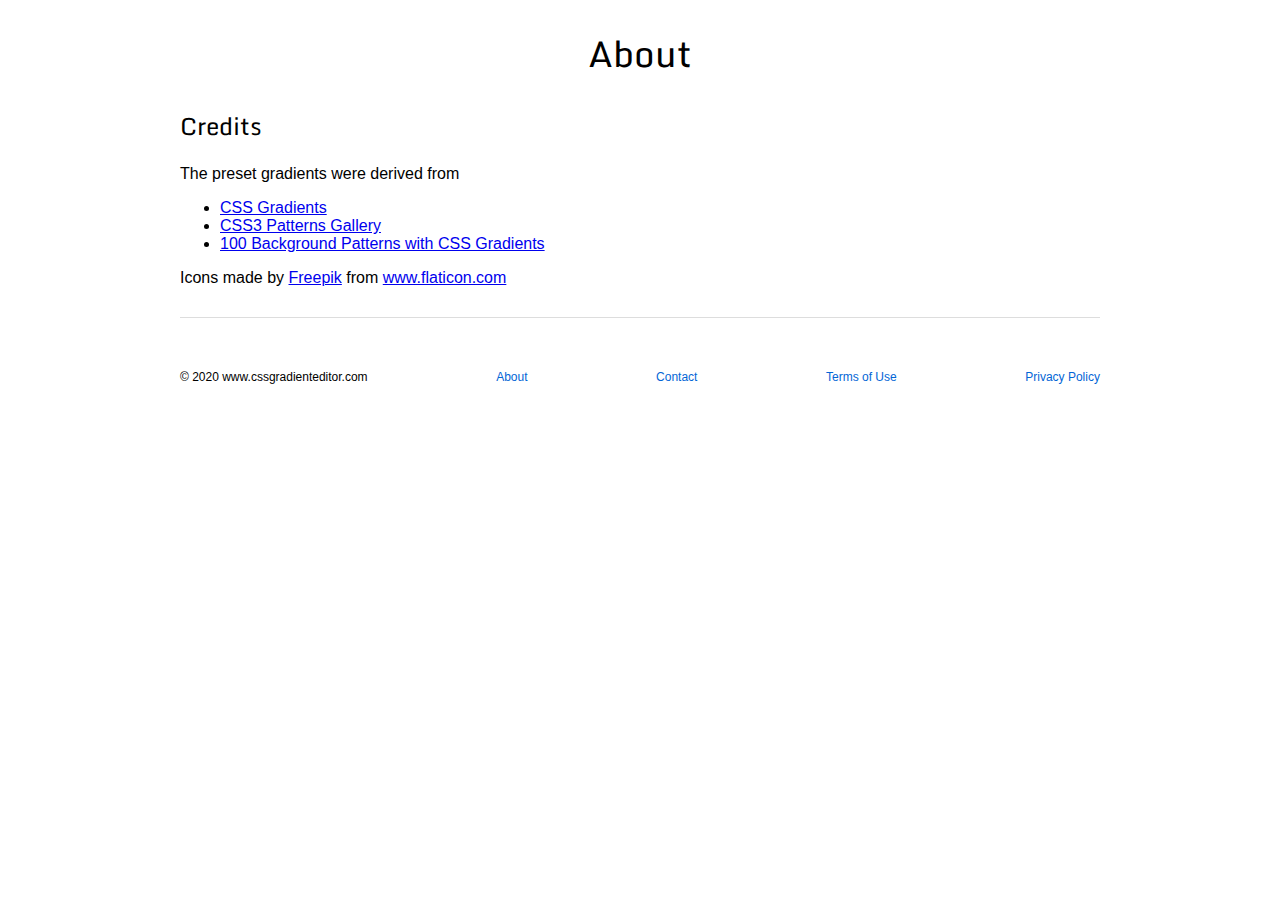
<file: about.html>
<!DOCTYPE html>
<html lang="en">

<head>
    <meta charset="UTF-8">
    <meta http-equiv="X-UA-Compatible" content="IE=edge">
    <meta name="viewport" content="width=device-width, initial-scale=1.0">
    <meta name="description" content="About CSS Gradient Editor">
    <title>About</title>
    <link href="https://fonts.googleapis.com/css2?family=Monda&display=swap" rel="stylesheet">
    <link rel="stylesheet" href="./default.css">
    <link rel="icon" type="image/png" href="./favicon.png" sizes="16x16">
    <!-- Global site tag (gtag.js) - Google Analytics -->
    <script async src="https://www.googletagmanager.com/gtag/js?id=G-E7JQ203MT8"></script>
    <script>
        window.dataLayer = window.dataLayer || [];

        function gtag() {
            dataLayer.push(arguments);
        }
        gtag('js', new Date());

        gtag('config', 'G-E7JQ203MT8');
    </script>
</head>

<body>
    <h1>About</h1>
    <div class="content">

        <h2>Credits</h2>
        <p>The preset gradients were derived from </p>
        <ul>
            <li><a href="http://standardista.com/cssgradients/" target="_blank">CSS Gradients</a></li>
            <li><a href="https://projects.verou.me/css3patterns/" target="_blank">CSS3 Patterns Gallery</a></li>
            <li><a href="https://dev.to/poulamic/100-background-patterns-with-css-gradients-ohe">100 Background Patterns with CSS Gradients</a></li>
        </ul>
        <div>Icons made by <a href="https://www.freepik.com" title="Freepik">Freepik</a> from <a href="https://www.flaticon.com/" title="Flaticon">www.flaticon.com</a></div>
    </div>
    <footer>
        <ul>
            <li id="copy-right"> &copy; 2020 www.cssgradienteditor.com</li>
            <li><a href="./about">About</a> </li>
            <li><a href="./contact">Contact</a></li>
            <li><a href="./terms">Terms of Use</a></li>
            <li><a href="./privacy">Privacy Policy</a></li>
        </ul>
    </footer>

</body>

</html>
</file>
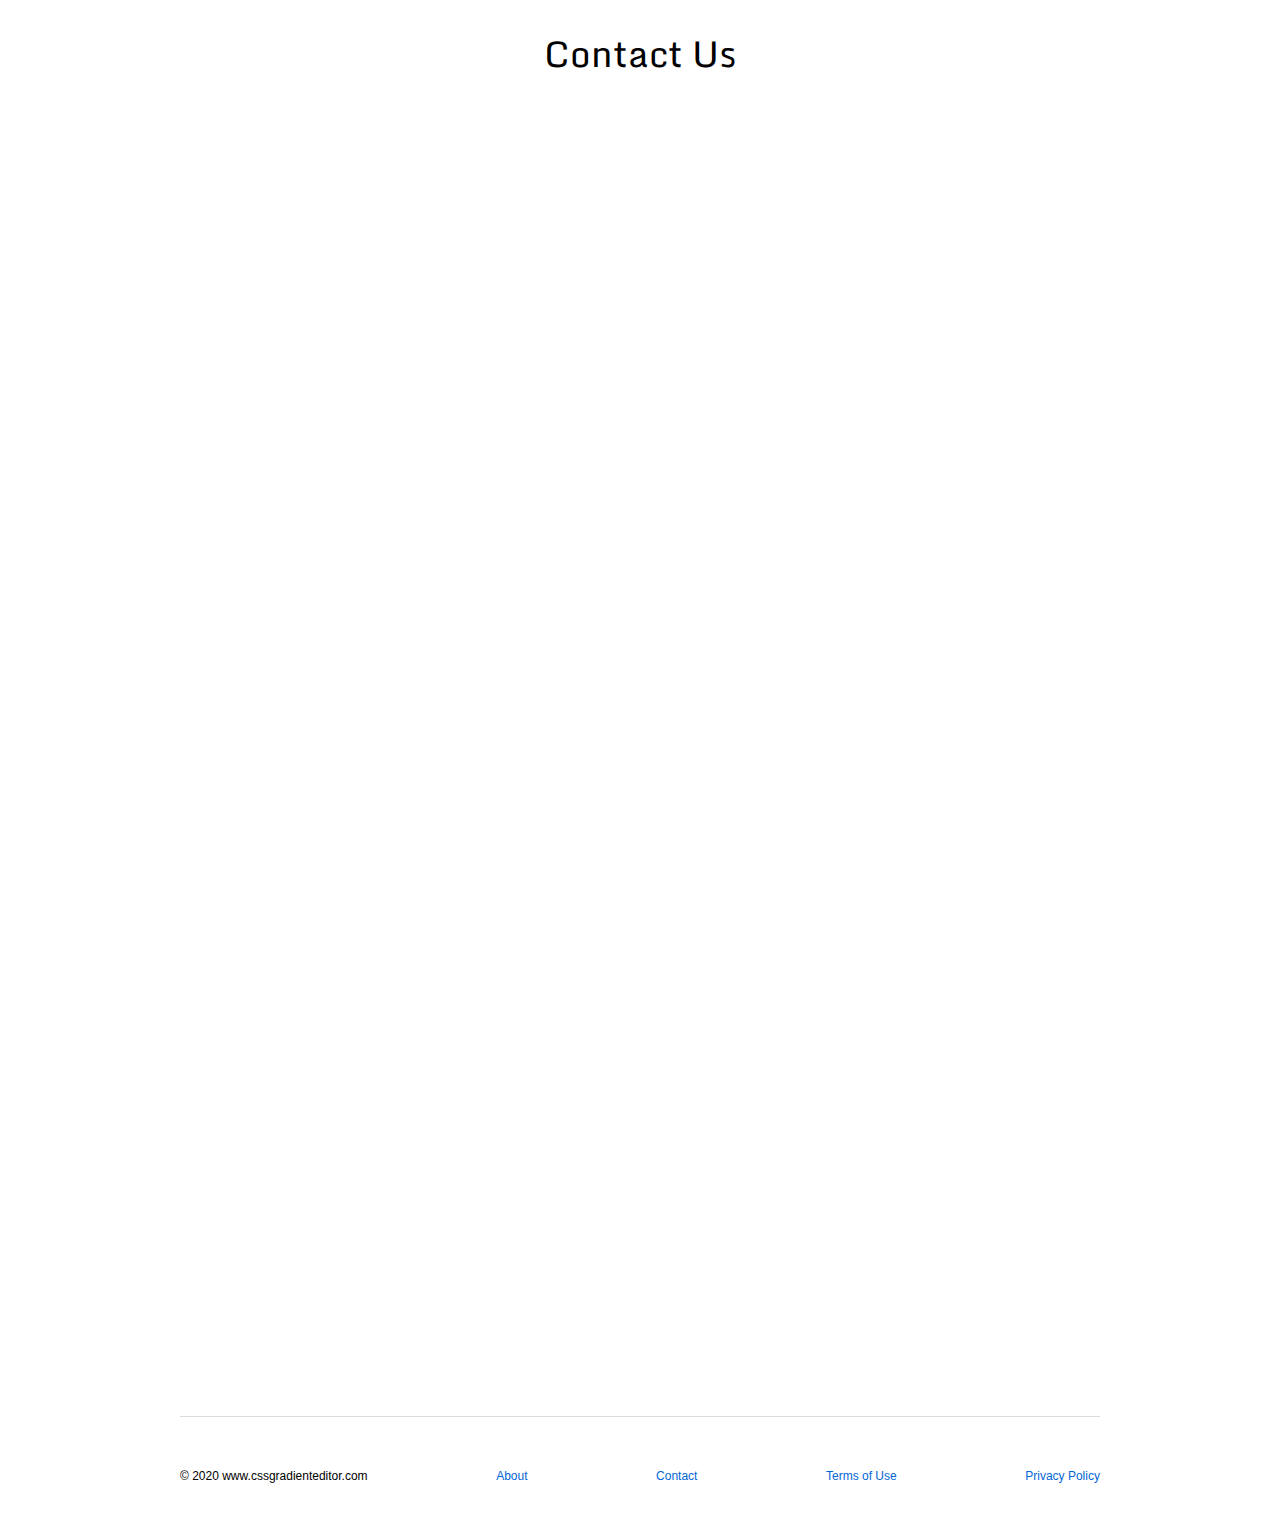
<file: contact.html>
<!DOCTYPE html>
<html lang="en">

<head>
    <meta charset="UTF-8">
    <meta http-equiv="X-UA-Compatible" content="IE=edge">
    <meta name="viewport" content="width=device-width, initial-scale=1.0">
    <meta name="description" content="Contact CSS Gradient Editor">
    <title>Contact Us</title>
    <link href="https://fonts.googleapis.com/css2?family=Monda&display=swap" rel="stylesheet">
    <link rel="stylesheet" href="./default.css">
    <link rel="icon" type="image/png" href="./favicon.png" sizes="16x16">
    <!-- Global site tag (gtag.js) - Google Analytics -->
    <script async src="https://www.googletagmanager.com/gtag/js?id=G-E7JQ203MT8"></script>
    <script>
        window.dataLayer = window.dataLayer || [];

        function gtag() {
            dataLayer.push(arguments);
        }
        gtag('js', new Date());

        gtag('config', 'G-E7JQ203MT8');
    </script>

</head>
<style type="text/css">
    body {
        margin: 0;
        font-family: 'Droid Sans', sans-serif;
    }
    
    h1 {
        text-align: center;
        font-size: 36px;
    }
    
    h1,
    h2,
    h3,
    h4,
    h5,
    h6 {
        font-family: Monda;
        font-weight: normal;
    }
    
    input {
        width: 300px;
        height: 30px;
        float: left;
    }
    
    form div {
        width: 600px;
        margin-bottom: 30px;
        overflow: auto;
    }
    
    textarea {
        width: 500px;
        height: 160px;
        float: left;
    }
    
    .btn-link-1 {
        height: 37px;
        line-height: 36px;
        text-align: center;
        border: 0;
        border-radius: 2px;
        background-color: #4288CC;
        color: #FFF;
        margin-top: 10px;
        cursor: pointer;
    }
    
    .c {
        float: left;
        width: 100px;
    }
</style>

<body>
    <h1>Contact Us</h1>

    <div style="display: flex; justify-content: center;">
        <iframe style="height: 1280px;" src="https://docs.google.com/forms/d/e/1FAIpQLSfNZ2mlm6Oj0Mo74hvXhSVK4THoZmY5u1KulwPCu-Gtae7IdA/viewform?embedded=true" width="640" height="1055" frameborder="0" marginheight="0" marginwidth="0">Loading…</iframe>

    </div>

    <footer>
        <ul>
            <li id="copy-right"> &copy; 2020 www.cssgradienteditor.com</li>
            <li><a href="./about">About</a> </li>
            <li><a href="./contact">Contact</a></li>
            <li><a href="./terms">Terms of Use</a></li>
            <li><a href="./privacy">Privacy Policy</a></li>
        </ul>
    </footer>
</body>

</html>
</file>
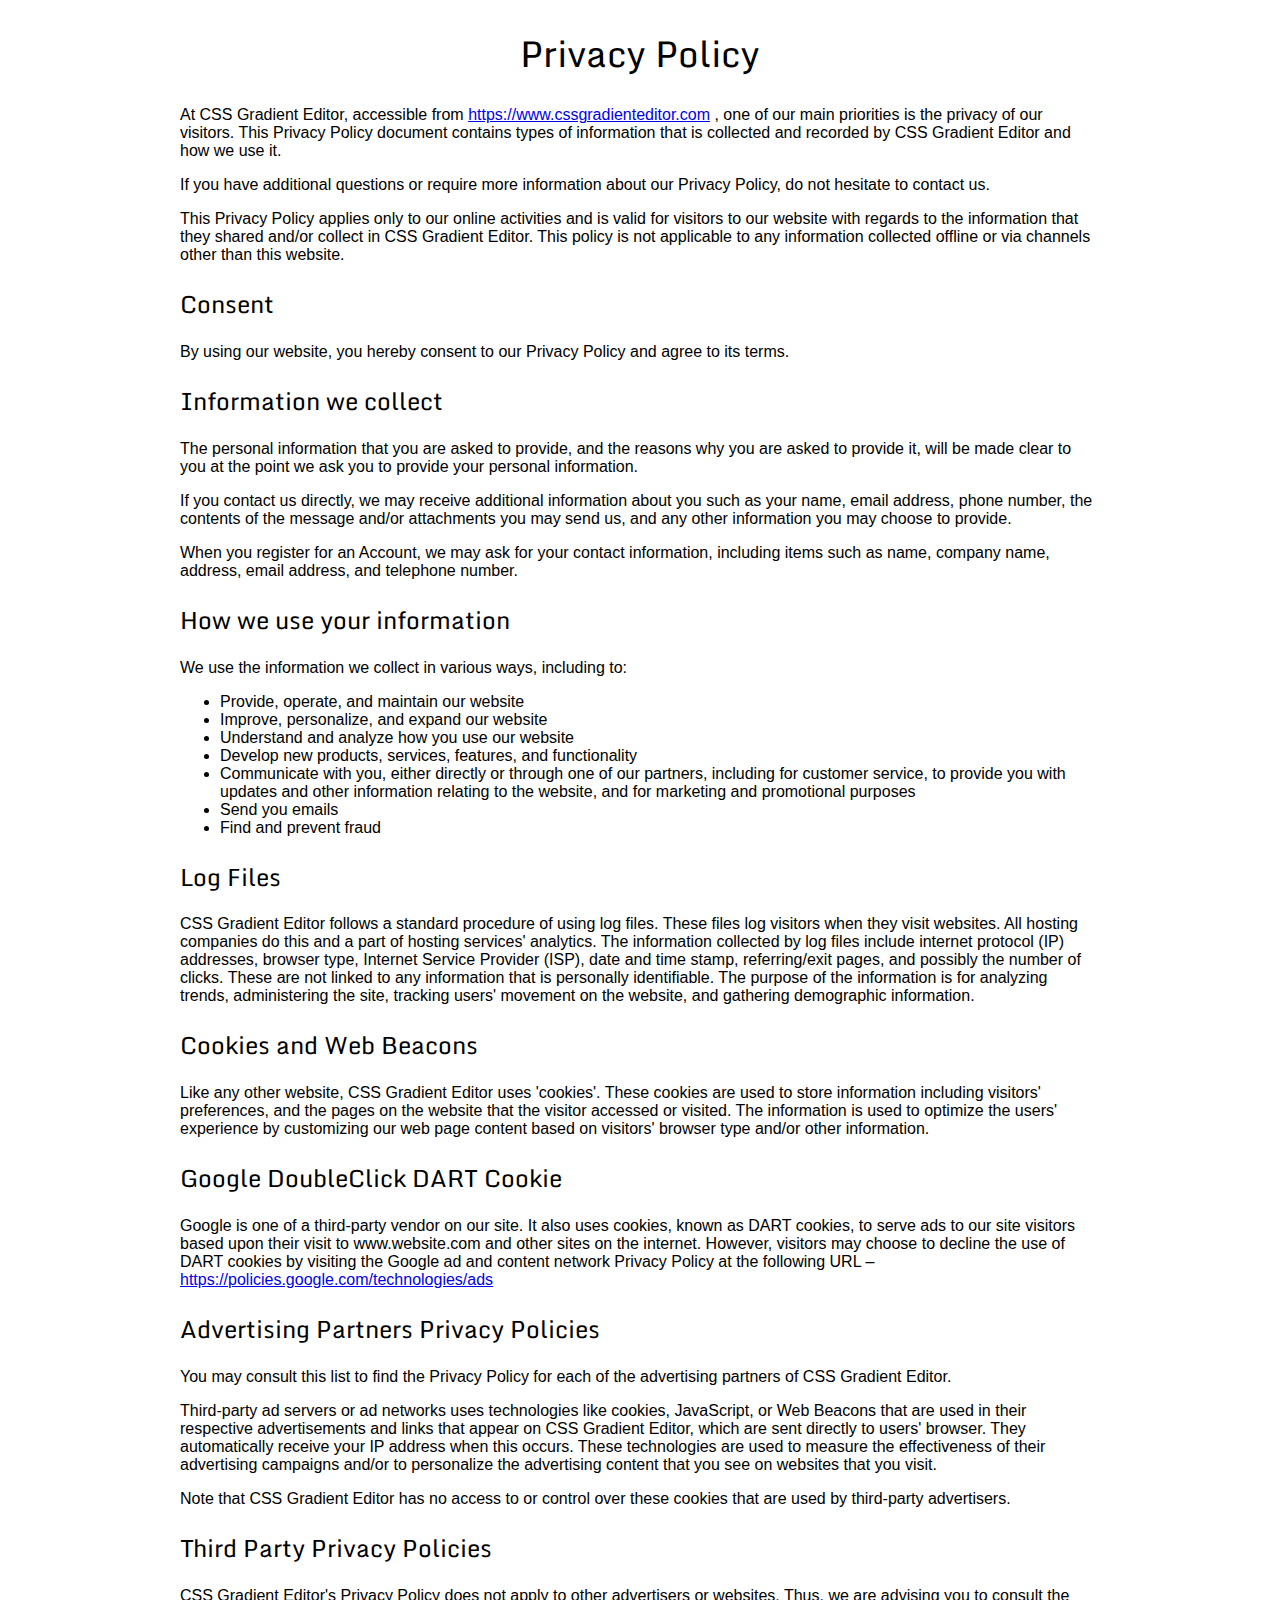
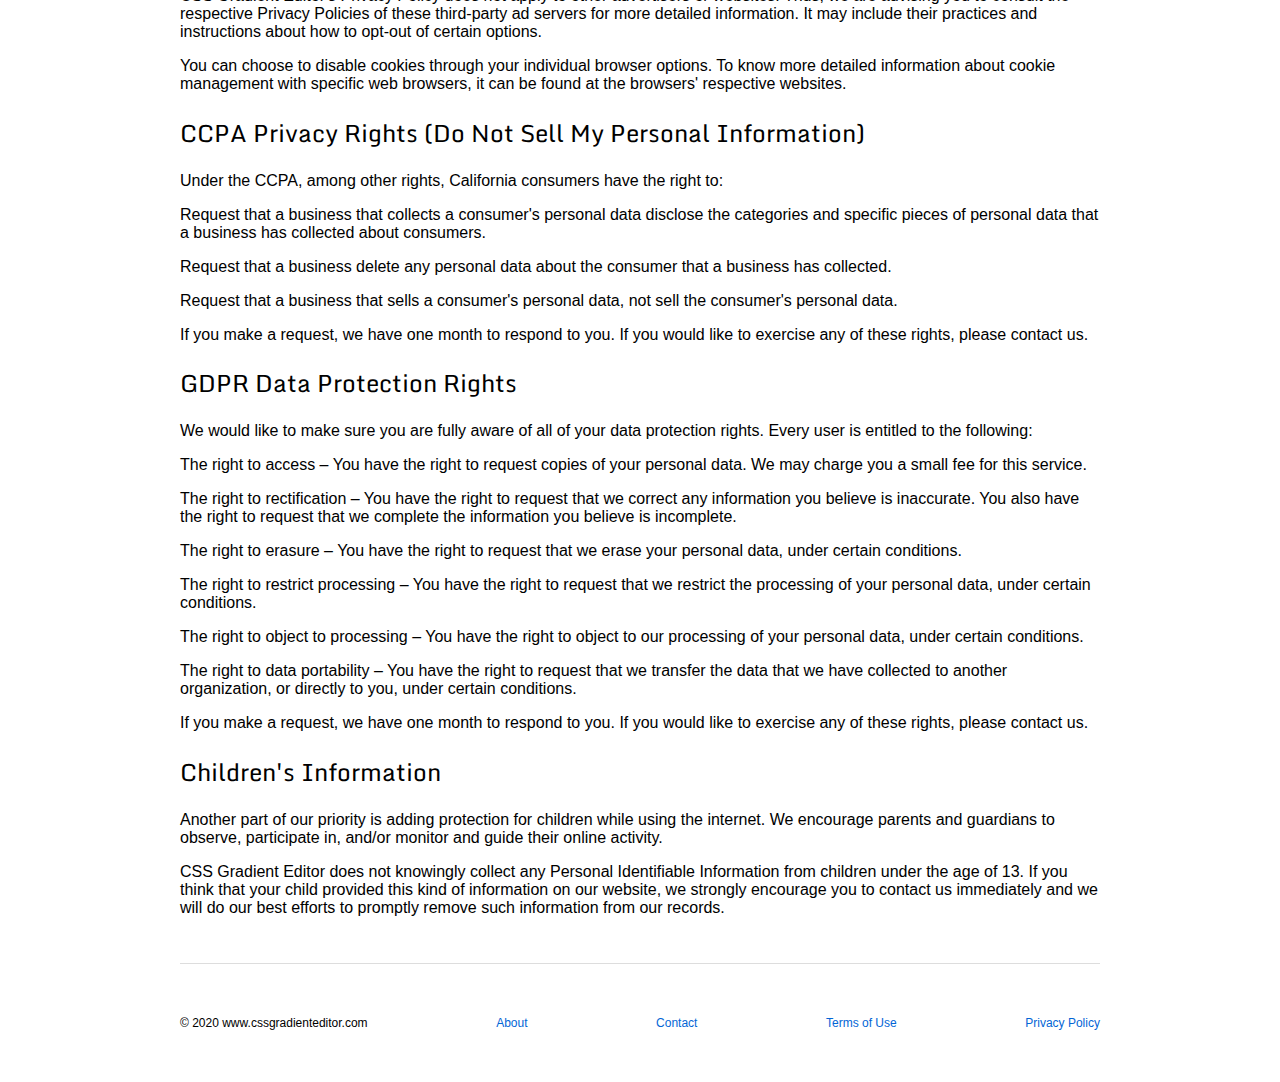
<file: privacy.html>
<!DOCTYPE html>
<html lang="en">

<head>
    <meta charset="UTF-8">
    <meta http-equiv="X-UA-Compatible" content="IE=edge">
    <meta name="viewport" content="width=device-width, initial-scale=1.0">
    <meta name="description" content="Privacy Policy for CSS Gradient Editor usage">
    <title>Privacy Policy</title>
    <link href="https://fonts.googleapis.com/css2?family=Monda&display=swap" rel="stylesheet">
    <link rel="stylesheet" href="./default.css">
    <link rel="icon" type="image/png" href="./favicon.png" sizes="16x16">
    <!-- Global site tag (gtag.js) - Google Analytics -->
    <script async src="https://www.googletagmanager.com/gtag/js?id=G-E7JQ203MT8"></script>
    <script>
        window.dataLayer = window.dataLayer || [];

        function gtag() {
            dataLayer.push(arguments);
        }
        gtag('js', new Date());

        gtag('config', 'G-E7JQ203MT8');
    </script>

</head>

<body>

    <h1>Privacy Policy</h1>
    <div class="content">

        <p>At CSS Gradient Editor, accessible from <a href="./">https://www.cssgradienteditor.com</a> , one of our main priorities is the privacy of our visitors. This Privacy Policy document contains types of information that is collected and recorded by
            CSS Gradient Editor and how we use it.</p>

        <p>If you have additional questions or require more information about our Privacy Policy, do not hesitate to contact us.</p>

        <p>This Privacy Policy applies only to our online activities and is valid for visitors to our website with regards to the information that they shared and/or collect in CSS Gradient Editor. This policy is not applicable to any information collected
            offline or via channels other than this website.

            <h2>Consent</h2>

            <p>By using our website, you hereby consent to our Privacy Policy and agree to its terms.</p>

            <h2>Information we collect</h2>

            <p>The personal information that you are asked to provide, and the reasons why you are asked to provide it, will be made clear to you at the point we ask you to provide your personal information.</p>
            <p>If you contact us directly, we may receive additional information about you such as your name, email address, phone number, the contents of the message and/or attachments you may send us, and any other information you may choose to provide.</p>
            <p>When you register for an Account, we may ask for your contact information, including items such as name, company name, address, email address, and telephone number.</p>

            <h2>How we use your information</h2>

            <p>We use the information we collect in various ways, including to:</p>

            <ul>
                <li>Provide, operate, and maintain our website</li>
                <li>Improve, personalize, and expand our website</li>
                <li>Understand and analyze how you use our website</li>
                <li>Develop new products, services, features, and functionality</li>
                <li>Communicate with you, either directly or through one of our partners, including for customer service, to provide you with updates and other information relating to the website, and for marketing and promotional purposes</li>
                <li>Send you emails</li>
                <li>Find and prevent fraud</li>
            </ul>

            <h2>Log Files</h2>

            <p>CSS Gradient Editor follows a standard procedure of using log files. These files log visitors when they visit websites. All hosting companies do this and a part of hosting services' analytics. The information collected by log files include
                internet protocol (IP) addresses, browser type, Internet Service Provider (ISP), date and time stamp, referring/exit pages, and possibly the number of clicks. These are not linked to any information that is personally identifiable. The
                purpose of the information is for analyzing trends, administering the site, tracking users' movement on the website, and gathering demographic information.</p>

            <h2>Cookies and Web Beacons</h2>

            <p>Like any other website, CSS Gradient Editor uses 'cookies'. These cookies are used to store information including visitors' preferences, and the pages on the website that the visitor accessed or visited. The information is used to optimize
                the users' experience by customizing our web page content based on visitors' browser type and/or other information.</p>

            <h2>Google DoubleClick DART Cookie</h2>

            <p>Google is one of a third-party vendor on our site. It also uses cookies, known as DART cookies, to serve ads to our site visitors based upon their visit to www.website.com and other sites on the internet. However, visitors may choose to decline
                the use of DART cookies by visiting the Google ad and content network Privacy Policy at the following URL – <a href="https://policies.google.com/technologies/ads">https://policies.google.com/technologies/ads</a></p>


            <h2>Advertising Partners Privacy Policies</h2>

            <P>You may consult this list to find the Privacy Policy for each of the advertising partners of CSS Gradient Editor.
            </p>

            <p>Third-party ad servers or ad networks uses technologies like cookies, JavaScript, or Web Beacons that are used in their respective advertisements and links that appear on CSS Gradient Editor, which are sent directly to users' browser. They
                automatically receive your IP address when this occurs. These technologies are used to measure the effectiveness of their advertising campaigns and/or to personalize the advertising content that you see on websites that you visit.</p>

            <p>Note that CSS Gradient Editor has no access to or control over these cookies that are used by third-party advertisers.
            </p>

            <h2>Third Party Privacy Policies</h2>

            <p>CSS Gradient Editor's Privacy Policy does not apply to other advertisers or websites. Thus, we are advising you to consult the respective Privacy Policies of these third-party ad servers for more detailed information. It may include their
                practices and instructions about how to opt-out of certain options. </p>

            <p>You can choose to disable cookies through your individual browser options. To know more detailed information about cookie management with specific web browsers, it can be found at the browsers' respective websites.
            </p>

            <h2>CCPA Privacy Rights (Do Not Sell My Personal Information)</h2>

            <p>Under the CCPA, among other rights, California consumers have the right to:</p>
            <p>Request that a business that collects a consumer's personal data disclose the categories and specific pieces of personal data that a business has collected about consumers.</p>
            <p>Request that a business delete any personal data about the consumer that a business has collected.</p>
            <p>Request that a business that sells a consumer's personal data, not sell the consumer's personal data.</p>
            <p>If you make a request, we have one month to respond to you. If you would like to exercise any of these rights, please contact us.</p>

            <h2>GDPR Data Protection Rights</h2>

            <p>We would like to make sure you are fully aware of all of your data protection rights. Every user is entitled to the following:</p>
            <p>The right to access – You have the right to request copies of your personal data. We may charge you a small fee for this service.</p>
            <p>The right to rectification – You have the right to request that we correct any information you believe is inaccurate. You also have the right to request that we complete the information you believe is incomplete.
            </p>
            <p>The right to erasure – You have the right to request that we erase your personal data, under certain conditions.
            </p>
            <p>The right to restrict processing – You have the right to request that we restrict the processing of your personal data, under certain conditions.</p>
            <p>The right to object to processing – You have the right to object to our processing of your personal data, under certain conditions.</p>
            <p>The right to data portability – You have the right to request that we transfer the data that we have collected to another organization, or directly to you, under certain conditions.</p>
            <p>If you make a request, we have one month to respond to you. If you would like to exercise any of these rights, please contact us.</p>

            <h2>Children's Information</h2>

            <p>Another part of our priority is adding protection for children while using the internet. We encourage parents and guardians to observe, participate in, and/or monitor and guide their online activity.</p>

            <p>CSS Gradient Editor does not knowingly collect any Personal Identifiable Information from children under the age of 13. If you think that your child provided this kind of information on our website, we strongly encourage you to contact us
                immediately and we will do our best efforts to promptly remove such information from our records.</p>

    </div>
    <footer>
        <ul>
            <li id="copy-right"> &copy; 2020 www.cssgradienteditor.com</li>
            <li><a href="./about">About</a> </li>
            <li><a href="./contact">Contact</a></li>
            <li><a href="./terms">Terms of Use</a></li>
            <li><a href="./privacy">Privacy Policy</a></li>
        </ul>
    </footer>
</body>

</html>
</file>
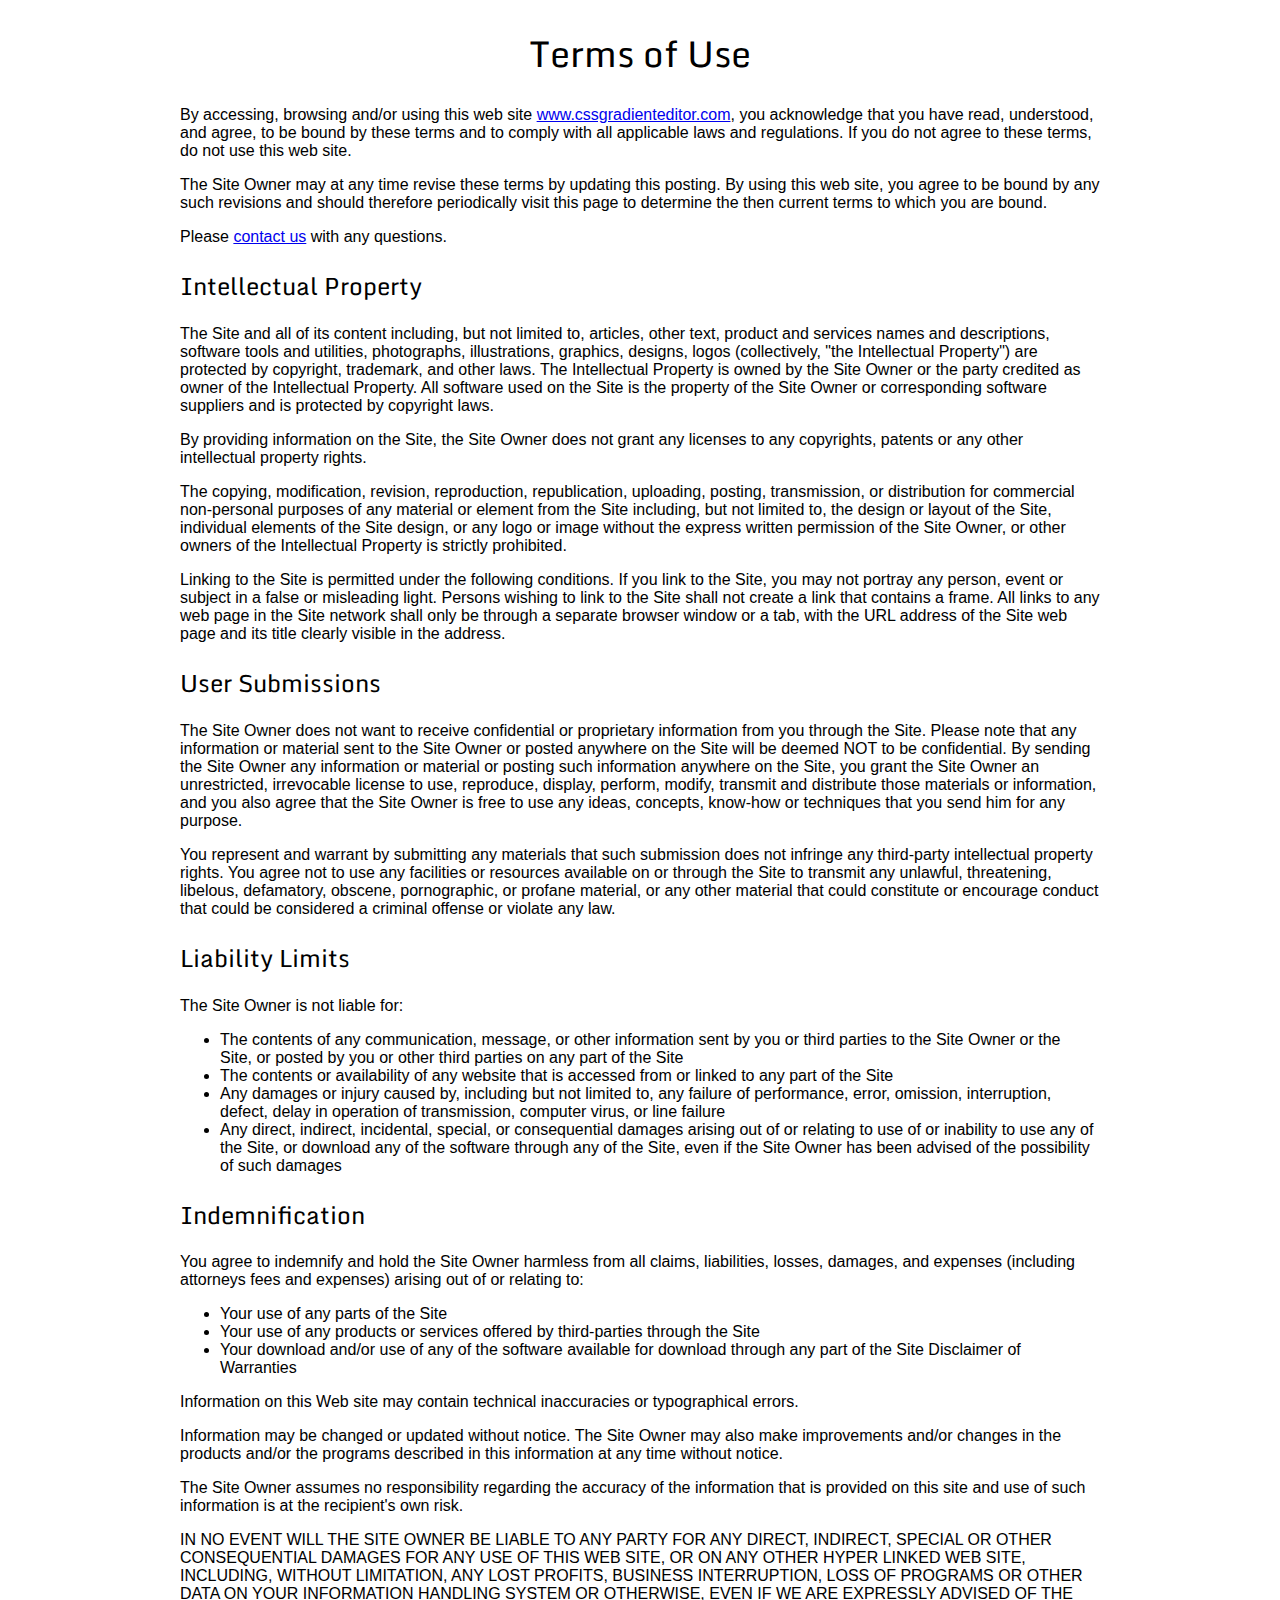
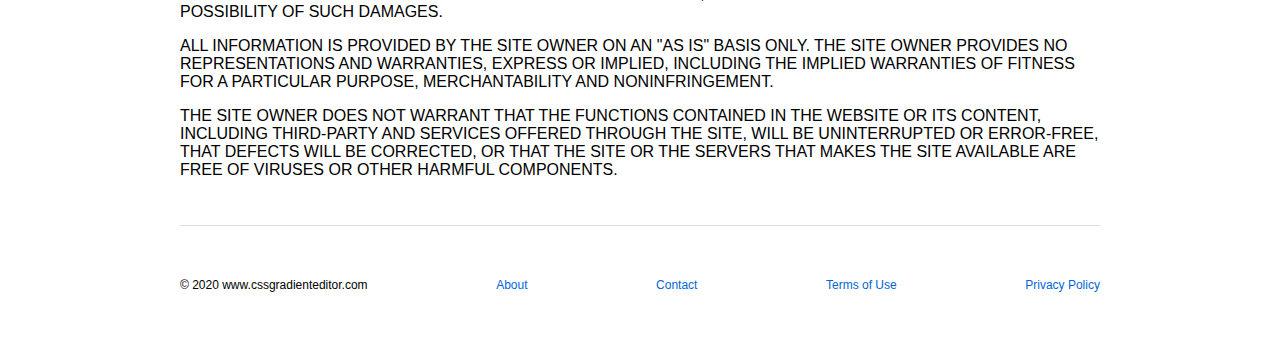
<file: terms.html>
<!DOCTYPE html>
<html lang="en">

<head>
    <meta charset="UTF-8">
    <meta http-equiv="X-UA-Compatible" content="IE=edge">
    <meta name="viewport" content="width=device-width, initial-scale=1.0">
    <link rel="canonical" href="https://cssgradienteditor.com/terms">
    <meta name="description" content="Terms of Use for CSS Gradient Editor usage">
    <title>Terms Of Use</title>
    <link href="https://fonts.googleapis.com/css2?family=Monda&display=swap" rel="stylesheet">
    <link rel="stylesheet" href="./default.css">
    <link rel="icon" type="image/png" href="./favicon.png" sizes="16x16">
    <!-- Global site tag (gtag.js) - Google Analytics -->
    <script async src="https://www.googletagmanager.com/gtag/js?id=G-E7JQ203MT8"></script>
    <script>
        window.dataLayer = window.dataLayer || [];

        function gtag() {
            dataLayer.push(arguments);
        }
        gtag('js', new Date());

        gtag('config', 'G-E7JQ203MT8');
    </script>

</head>

<body>


    <h1>Terms of Use</h1>
    <div class="content">
        <p>By accessing, browsing and/or using this web site <a href="./">www.cssgradienteditor.com</a>, you acknowledge that you have read, understood, and agree, to be bound by these terms and to comply with all applicable laws and regulations. If you
            do not agree to these terms, do not use this web site.
        </p>

        <p>The Site Owner may at any time revise these terms by updating this posting. By using this web site, you agree to be bound by any such revisions and should therefore periodically visit this page to determine the then current terms to which you
            are bound.
        </p>

        Please <a href="./contact.html">contact us</a> with any questions.

        <h2>Intellectual Property
        </h2>
        <p>The Site and all of its content including, but not limited to, articles, other text, product and services names and descriptions, software tools and utilities, photographs, illustrations, graphics, designs, logos (collectively, "the Intellectual
            Property") are protected by copyright, trademark, and other laws. The Intellectual Property is owned by the Site Owner or the party credited as owner of the Intellectual Property. All software used on the Site is the property of the Site Owner
            or corresponding software suppliers and is protected by copyright laws.
        </p>
        <p>By providing information on the Site, the Site Owner does not grant any licenses to any copyrights, patents or any other intellectual property rights.</p>

        <p>The copying, modification, revision, reproduction, republication, uploading, posting, transmission, or distribution for commercial non-personal purposes of any material or element from the Site including, but not limited to, the design or layout
            of the Site, individual elements of the Site design, or any logo or image without the express written permission of the Site Owner, or other owners of the Intellectual Property is strictly prohibited.
        </p>
        <p>Linking to the Site is permitted under the following conditions. If you link to the Site, you may not portray any person, event or subject in a false or misleading light. Persons wishing to link to the Site shall not create a link that contains
            a frame. All links to any web page in the Site network shall only be through a separate browser window or a tab, with the URL address of the Site web page and its title clearly visible in the address.
        </p>
        <h2>User Submissions
        </h2>
        <p>The Site Owner does not want to receive confidential or proprietary information from you through the Site. Please note that any information or material sent to the Site Owner or posted anywhere on the Site will be deemed NOT to be confidential.
            By sending the Site Owner any information or material or posting such information anywhere on the Site, you grant the Site Owner an unrestricted, irrevocable license to use, reproduce, display, perform, modify, transmit and distribute those
            materials or information, and you also agree that the Site Owner is free to use any ideas, concepts, know-how or techniques that you send him for any purpose.
        </p>
        <p>You represent and warrant by submitting any materials that such submission does not infringe any third-party intellectual property rights. You agree not to use any facilities or resources available on or through the Site to transmit any unlawful,
            threatening, libelous, defamatory, obscene, pornographic, or profane material, or any other material that could constitute or encourage conduct that could be considered a criminal offense or violate any law.
        </p>
        <h2>Liability Limits
        </h2> The Site Owner is not liable for:

        <ul>
            <li>The contents of any communication, message, or other information sent by you or third parties to the Site Owner or the
            </li> Site, or posted by you or other third parties on any part of the Site
            <li>The contents or availability of any website that is accessed from or linked to any part of the Site
            </li>
            <li>Any damages or injury caused by, including but not limited to, any failure of performance, error, omission, interruption, defect, delay in operation of transmission, computer virus, or line failure</li>
            <li>Any direct, indirect, incidental, special, or consequential damages arising out of or relating to use of or inability to use any of the Site, or download any of the software through any of the Site, even if the Site Owner has been advised
                of the possibility of such damages</li>
        </ul>
        <h2>Indemnification
        </h2> You agree to indemnify and hold the Site Owner harmless from all claims, liabilities, losses, damages, and expenses (including attorneys fees and expenses) arising out of or relating to:
        <ul>
            <li>Your use of any parts of the Site</li>
            <li>Your use of any products or services offered by third-parties through the Site</li>
            <li>Your download and/or use of any of the software available for download through any part of the Site Disclaimer of Warranties</li>
        </ul>
        <p>Information on this Web site may contain technical inaccuracies or typographical errors.
        </p>
        <p>Information may be changed or updated without notice. The Site Owner may also make improvements and/or changes in the products and/or the programs described in this information at any time without notice.
        </p>
        <p>The Site Owner assumes no responsibility regarding the accuracy of the information that is provided on this site and use of such information is at the recipient's own risk.
        </p>
        <p>IN NO EVENT WILL THE SITE OWNER BE LIABLE TO ANY PARTY FOR ANY DIRECT, INDIRECT, SPECIAL OR OTHER CONSEQUENTIAL DAMAGES FOR ANY USE OF THIS WEB SITE, OR ON ANY OTHER HYPER LINKED WEB SITE, INCLUDING, WITHOUT LIMITATION, ANY LOST PROFITS, BUSINESS
            INTERRUPTION, LOSS OF PROGRAMS OR OTHER DATA ON YOUR INFORMATION HANDLING SYSTEM OR OTHERWISE, EVEN IF WE ARE EXPRESSLY ADVISED OF THE POSSIBILITY OF SUCH DAMAGES.
        </p>
        <p>ALL INFORMATION IS PROVIDED BY THE SITE OWNER ON AN "AS IS" BASIS ONLY. THE SITE OWNER PROVIDES NO REPRESENTATIONS AND WARRANTIES, EXPRESS OR IMPLIED, INCLUDING THE IMPLIED WARRANTIES OF FITNESS FOR A PARTICULAR PURPOSE, MERCHANTABILITY AND NONINFRINGEMENT.</p>

        <p>THE SITE OWNER DOES NOT WARRANT THAT THE FUNCTIONS CONTAINED IN THE WEBSITE OR ITS CONTENT, INCLUDING THIRD-PARTY AND SERVICES OFFERED THROUGH THE SITE, WILL BE UNINTERRUPTED OR ERROR-FREE, THAT DEFECTS WILL BE CORRECTED, OR THAT THE SITE OR THE
            SERVERS THAT MAKES THE SITE AVAILABLE ARE FREE OF VIRUSES OR OTHER HARMFUL COMPONENTS.
        </p>
    </div>
    <footer>
        <ul>
            <li id="copy-right"> &copy; 2020 www.cssgradienteditor.com</li>
            <li><a href="./about">About</a> </li>
            <li><a href="./contact">Contact</a></li>
            <li><a href="./terms">Terms of Use</a></li>
            <li><a href="./privacy">Privacy Policy</a></li>
        </ul>
    </footer>
</body>

</html>
</file>
<file: default.css>
body {
     margin: 0;
     font-family: 'Droid Sans', sans-serif;
     padding-left: 180px;
     padding-right: 180px;
 }
 
 h1 {
     text-align: center;
     font-size: 36px;
 }
 
 h1,
 h2,
 h3,
 h4,
 h5,
 h6 {
     font-family: Monda;
     font-weight: normal;
 }
 
 .main {
     max-width: 1380px;
     margin: auto;
     overflow: auto;
     min-height: 100%;
 }
 
 footer {
     width: 100%;
     margin-top: 30px;
     padding: 40px 0px;
     border-top: 1px solid #dddddd;
     display: inline-block;
 }
 
 footer a {
     color: #0366d6;
     text-decoration: none;
 }
 
 footer ul {
     font-size: 12px;
     display: flex;
     list-style-type: none;
     justify-content: space-between !important;
     padding: 0;
 }
 
 @media (max-width: 800px) {
     body {
         padding-left: 20px;
         padding-right: 20px;
     }
 }
</file>
